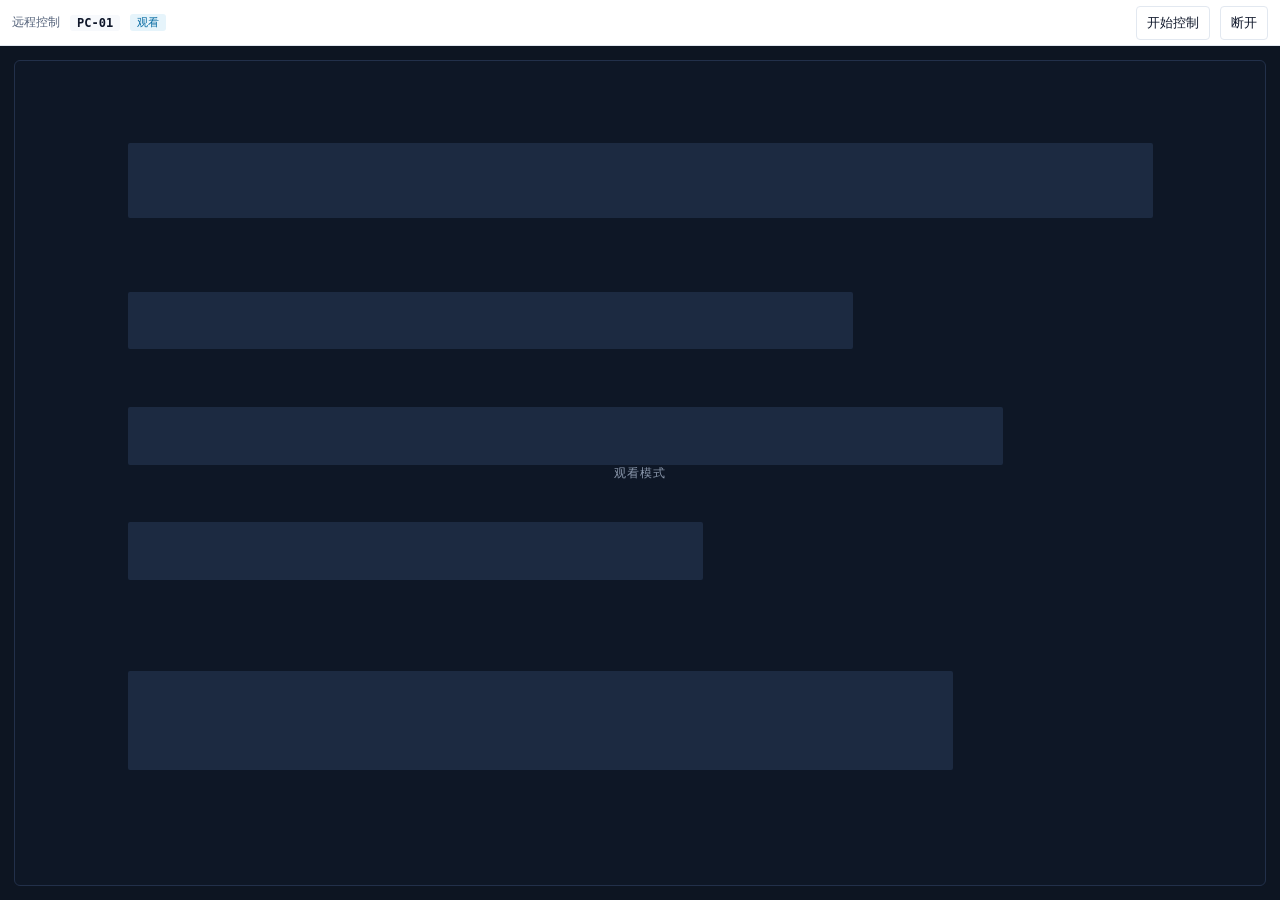
<file: Teacher/web-console/remote.html>
<!doctype html>
<html lang="zh-CN">
<head>
  <meta charset="utf-8">
  <meta name="viewport" content="width=device-width, initial-scale=1">
  <title>远程控制</title>
  <link rel="stylesheet" href="styles.css">
  <link rel="stylesheet" href="remote.css">
</head>
<body class="remote-body">
  <header class="remote-bar">
    <span class="remote-title">远程控制</span>
    <b class="remote-pc" id="remotePc">PC-01</b>
    <span class="remote-state" id="remoteState" data-mode="view">观看</span>
    <span class="remote-spacer"></span>
    <button type="button" class="abtn" id="remoteToggle">开始控制</button>
    <button type="button" class="abtn" id="remoteClose">断开</button>
  </header>

  <main class="remote-stage">
    <div class="remote-frame" id="remoteFrame">
      <div class="remote-screen" id="remoteScreen">
        <i class="sk sk-1"></i><i class="sk sk-2"></i><i class="sk sk-3"></i>
        <i class="sk sk-4"></i><i class="sk sk-5"></i>
        <span class="remote-lock" id="remoteLock">观看模式</span>
      </div>
    </div>
  </main>
  <script src="remote.js"></script>
</body>
</html>
</file>
<file: Teacher/web-console/styles.css>
/* ============================================================
   Open Electronic Classroom · 机房控制面板
   控制台风格：高密度、细边框、单一强调色、状态灯驱动
   ============================================================ */

:root {
  --bg: #e8ecf2;
  --panel: #ffffff;
  --panel-2: #f7f9fc;
  --panel-3: #fbfcfe;
  --line: #e2e8f0;
  --line-2: #edf1f6;
  --text: #0f172a;
  --text-2: #55637b;
  --text-3: #8b98ac;
  --accent: #2563eb;
  --accent-dark: #1d4ed8;
  --accent-soft: #eef4ff;
  --ok: #16a34a;
  --idle: #0ea5e9;
  --lock: #7c3aed;
  --warn: #d97706;
  --off: #94a3b8;
  --mono: ui-monospace, "Cascadia Mono", "Consolas", "SFMono-Regular", monospace;
  --font: "Segoe UI", "Microsoft YaHei UI", "Microsoft YaHei", "PingFang SC", sans-serif;
}

* {
  box-sizing: border-box;
}

html,
body {
  height: 100%;
  margin: 0;
  font-size: 13.5px;
}

body {
  padding: 0;
  overflow: hidden;
  color: var(--text);
  background: var(--bg);
  font-family: var(--font);
  font-size: 13.5px;
  -webkit-font-smoothing: antialiased;
  cursor: default;
}

input,
textarea,
select {
  -webkit-user-select: text;
  user-select: text;
}

/* 只在界面框架上禁用选择，输入框保持浏览器原生行为 */
.topbar,
.rail,
.toolbar,
.actionbar,
.stage-head,
.statusbar,
.panel-inline,
.modal-head,
.modal-foot,
.ctx,
.toasts,
.board-toolbar,
.mon,
.seat,
.group-head,
.tbl thead {
  -webkit-user-select: none;
  user-select: none;
}

img {
  -webkit-user-drag: none;
}

::selection {
  color: inherit;
  background: rgba(37, 99, 235, 0.24);
}

button,
input,
select {
  font-family: inherit;
}

svg {
  fill: none;
  stroke: currentColor;
  stroke-width: 1.7;
  stroke-linecap: round;
  stroke-linejoin: round;
}

.sprite {
  position: absolute;
  width: 0;
  height: 0;
  overflow: hidden;
}

:where(button, input, select, [tabindex]):focus-visible {
  outline: 2px solid rgba(37, 99, 235, 0.45);
  outline-offset: 1px;
}

/* ---------- 外壳 ---------- */
.shell {
  display: grid;
  grid-template-rows: 54px minmax(0, 1fr) 32px;
  width: 100%;
  height: 100%;
  overflow: hidden;
  background: var(--panel);
}

/* ---------- 顶栏 ---------- */
.topbar {
  display: flex;
  align-items: center;
  min-width: 0;
  padding: 0 14px;
  background: var(--panel);
  border-bottom: 1px solid var(--line);
  gap: 12px;
}

.brand {
  display: flex;
  align-items: center;
  gap: 7px;
  padding-right: 12px;
  border-right: 1px solid var(--line-2);
}

.brand-mark {
  width: 30px;
  height: 30px;
  border-radius: 7px;
  object-fit: cover;
  flex: 0 0 auto;
}

.brand-name {
  font-size: 14px;
  font-weight: 650;
  letter-spacing: -0.1px;
  white-space: nowrap;
}

.brand-tag {
  padding: 0 5px;
  color: var(--text-3);
  background: var(--panel-2);
  border: 1px solid var(--line);
  border-radius: 3px;
  font-size: 11px;
  line-height: 18px;
}

.topbar-mid {
  display: flex;
  align-items: center;
  gap: 14px;
  min-width: 0;
  overflow: hidden;
}

.room {
  display: flex;
  align-items: center;
  gap: 5px;
  font-size: 13.5px;
  font-weight: 600;
  white-space: nowrap;
}

.room-icon {
  width: 16px;
  height: 16px;
  color: var(--text-3);
}

.topbar-div {
  width: 1px;
  height: 16px;
  background: var(--line);
}

.status-inline {
  display: flex;
  align-items: center;
  gap: 5px;
  color: var(--text-2);
  font-size: 12px;
  white-space: nowrap;
}

.topbar-right {
  display: flex;
  align-items: center;
  margin-left: auto;
  gap: 14px;
}

.metric {
  display: flex;
  align-items: baseline;
  gap: 3px;
  font-family: var(--mono);
  font-size: 11.5px;
  color: var(--text-3);
}

.metric-k {
  color: var(--text-3);
  font-size: 11px;
}

.metric-v {
  color: var(--text);
  font-size: 13px;
  font-weight: 600;
}

.metric-u {
  font-size: 10px;
}

.clock {
  padding-left: 14px;
  color: var(--text);
  border-left: 1px solid var(--line-2);
  font-family: var(--mono);
  font-size: 13.5px;
  font-variant-numeric: tabular-nums;
  font-weight: 600;
}

/* ---------- 状态灯 ---------- */
.led {
  width: 7px;
  height: 7px;
  background: var(--off);
  border-radius: 50%;
  flex: 0 0 auto;
}

.led[data-tone="ok"] { background: var(--ok); box-shadow: 0 0 0 2px rgba(22, 163, 74, 0.15); }
.led[data-tone="idle"] { background: var(--idle); }
.led[data-tone="lock"] { background: var(--lock); }
.led[data-tone="warn"] { background: var(--warn); box-shadow: 0 0 0 2px rgba(217, 119, 6, 0.15); }
.led[data-tone="submit"] { background: #2563eb; }
.led[data-tone="off"] { background: var(--off); }
.led[data-tone="live"] { background: #e11d48; animation: pulse 1.4s ease-in-out infinite; }

@keyframes pulse {
  50% { opacity: 0.35; }
}

/* ---------- 主体 ---------- */
.body {
  display: grid;
  grid-template-columns: 64px minmax(0, 1fr);
  min-height: 0;
}

.rail {
  display: flex;
  align-items: center;
  flex-direction: column;
  padding: 10px 0;
  background: var(--panel-3);
  border-right: 1px solid var(--line);
  gap: 6px;
}

.rail-btn {
  display: grid;
  width: 46px;
  height: 44px;
  padding: 0;
  color: var(--text-2);
  background: transparent;
  border: 1px solid transparent;
  border-radius: 6px;
  place-items: center;
  cursor: pointer;
}

.rail-btn:hover {
  color: var(--text);
  background: #eef2f7;
}

.rail-btn.is-active {
  color: var(--accent);
  background: var(--accent-soft);
  border-color: #c9dcff;
}

.rail-btn svg {
  width: 21px;
  height: 21px;
}

.rail-div {
  width: 22px;
  height: 1px;
  margin: 4px 0;
  background: var(--line);
}

.rail-spacer {
  flex: 1;
}

/* ---------- 舞台 ---------- */
.stage {
  display: grid;
  grid-template-columns: minmax(0, 1fr) 312px;
  grid-template-rows: auto 46px 38px minmax(0, 1fr);
  grid-template-areas:
    "actions actions"
    "toolbar toolbar"
    "head    panel"
    "body    panel";
  min-width: 0;
  min-height: 0;
  background: var(--panel);
}

/* 工具条 */
.toolbar {
  display: flex;
  align-items: center;
  grid-area: toolbar;
  padding: 0 12px;
  border-bottom: 1px solid var(--line);
  gap: 8px;
}

.seg {
  position: relative;
  display: inline-flex;
  padding: 2px;
  background: #eef2f7;
  border-radius: 5px;
  gap: 1px;
}

/* 切换时滑动的白色指示块 */
.seg-thumb {
  position: absolute;
  top: 2px;
  left: 0;
  height: calc(100% - 4px);
  background: var(--panel);
  border-radius: 4px;
  box-shadow: 0 1px 2px rgba(15, 23, 42, 0.09);
  transition: transform 0.18s ease, width 0.18s ease, opacity 0.12s ease;
  pointer-events: none;
}

.seg button {
  padding: 4px 11px;
  color: var(--text-2);
  background: transparent;
  border: 0;
  border-radius: 4px;
  font-size: 12.5px;
  cursor: pointer;
  white-space: nowrap;
}

.seg button:hover {
  color: var(--text);
}

.field-block .seg {
  display: flex;
}

.modal-body > .seg {
  margin-bottom: 12px;
}

.field-block .seg.seg-fit {
  display: inline-flex;
  width: auto;
}

.modal .seg.seg-fit button {
  flex: 0 0 auto;
  padding: 5px 14px;
}

.field-block-tight {
  margin-top: 12px;
}

.preset-row {
  display: flex;
  align-items: center;
  gap: 6px;
}

.preset-row .input {
  min-width: 0;
  flex: 1;
}

.preset-row .btn {
  flex: 0 0 auto;
}

.is-disabled {
  opacity: 0.45;
  pointer-events: none;
}

.preset-save {
  display: flex;
  margin: 6px 0 10px;
  gap: 6px;
}

.preset-save .input {
  flex: 1;
  min-width: 0;
}

.field-block .input + .preset-save {
  margin-top: 6px;
}

#policyListBlock .input,
#policyListBlock select {
  width: 100%;
}

.modal .seg button {
  flex: 1;
  padding: 5px 10px;
}

.seg button.is-active {
  position: relative;
  z-index: 1;
  color: var(--text);
  background: transparent;
  font-weight: 600;
}

.seg-sm button {
  padding: 3px 8px;
  font-size: 12px;
}

.search {
  display: flex;
  align-items: center;
  height: 32px;
  min-width: 198px;
  padding: 0 8px;
  background: var(--panel-2);
  border: 1px solid var(--line);
  border-radius: 5px;
  gap: 6px;
}

.search svg {
  width: 15px;
  height: 15px;
  color: var(--text-3);
  flex: 0 0 auto;
}

.search input {
  width: 100%;
  padding: 0;
  color: var(--text);
  background: transparent;
  border: 0;
  outline: 0;
  font-size: 12.5px;
}

.search input::placeholder {
  color: var(--text-3);
}

.toolbar-right {
  display: flex;
  margin-left: auto;
  gap: 5px;
}

/* 按钮 */
.btn {
  display: inline-flex;
  align-items: center;
  justify-content: center;
  height: 32px;
  padding: 0 12px;
  color: var(--text);
  background: var(--panel);
  border: 1px solid var(--line);
  border-radius: 5px;
  font-size: 13px;
  cursor: pointer;
  gap: 5px;
  white-space: nowrap;
}

.btn:hover {
  background: var(--panel-2);
  border-color: #cbd5e1;
}

.btn:active {
  background: #eef2f7;
}

.btn-sm {
  height: 28px;
  padding: 0 9px;
  font-size: 12px;
}

.btn-block {
  display: flex;
  width: 100%;
  margin-top: 8px;
}

.btn-primary {
  color: #fff;
  background: var(--accent);
  border-color: var(--accent);
  font-weight: 600;
}

.btn-primary:hover {
  background: var(--accent-dark);
  border-color: var(--accent-dark);
}

.btn-primary:active {
  background: #1e40af;
}

.btn svg {
  width: 15px;
  height: 15px;
}

.link {
  padding: 0;
  color: var(--accent);
  background: transparent;
  border: 0;
  font-size: 12px;
  cursor: pointer;
}

/* 舞台标题 */
.stage-head {
  display: flex;
  align-items: center;
  grid-area: head;
  padding: 0 12px;
  background: var(--panel-3);
  border-bottom: 1px solid var(--line-2);
  gap: 9px;
}

.stage-head h2 {
  margin: 0;
  font-size: 12.5px;
  font-weight: 700;
  letter-spacing: 0.03em;
  color: var(--text-2);
}

.count {
  color: var(--text-3);
  font-family: var(--mono);
  font-size: 11.5px;
}

.legend {
  display: flex;
  align-items: center;
  margin-left: auto;
  color: var(--text-3);
  font-size: 11px;
  gap: 12px;
}

.legend span {
  display: flex;
  align-items: center;
  gap: 4px;
}

/* 操作条 */
.actionbar {
  display: flex;
  align-items: center;
  grid-area: actions;
  min-height: 46px;
  padding: 6px 12px;
  overflow: hidden;
  background: var(--panel);
  border-bottom: 1px solid var(--line);
  flex-wrap: wrap;
  align-content: center;
  gap: 6px;
}

.abtn {
  display: inline-flex;
  align-items: center;
  height: 34px;
  padding: 0 10px;
  color: var(--text);
  background: var(--panel);
  border: 1px solid var(--line);
  border-radius: 4px;
  font-size: 13px;
  cursor: pointer;
  gap: 6px;
  white-space: nowrap;
}

.abtn:hover {
  background: var(--panel-2);
  border-color: #cbd5e1;
}

.abtn:active {
  background: #eef2f7;
}

.abtn svg {
  width: 15px;
  height: 15px;
  color: var(--text-2);
}

.abtn-primary {
  color: #fff;
  background: var(--accent);
  border-color: var(--accent);
  font-weight: 600;
}

.abtn-primary svg {
  color: #fff;
}

.abtn-primary:hover {
  background: var(--accent-dark);
  border-color: var(--accent-dark);
}

.abtn.is-on {
  color: #b91c1c;
  background: #fef2f2;
  border-color: #fecaca;
}

.abtn.is-on svg {
  color: #b91c1c;
}

.ab-div {
  width: 1px;
  height: 20px;
  margin: 0 3px;
  background: var(--line);
  flex: 0 0 auto;
}

.ab-right {
  margin-left: auto;
  color: var(--text-3);
  font-size: 12px;
  white-space: nowrap;
}

.ab-right b {
  color: var(--text);
  font-family: var(--mono);
  font-weight: 600;
}

/* 舞台内容 */
.stage-body {
  position: relative;
  grid-area: body;
  min-height: 0;
  overflow: auto;
  scrollbar-gutter: stable;
  background: #fbfcfe;
}

/* 框选矩形：固定在视口上，不参与内容尺寸计算，拖出边界也不会撑出滚动条 */
.marquee {
  position: fixed;
  z-index: 20;
  background: rgba(37, 99, 235, 0.12);
  border: 1px solid var(--accent);
  border-radius: 2px;
  pointer-events: none;
}

/* 右键菜单 */
.ctx {
  position: fixed;
  z-index: 100;
  min-width: 190px;
  padding: 4px;
  background: var(--panel);
  border: 1px solid var(--line);
  border-radius: 7px;
  box-shadow: 0 16px 36px rgba(15, 23, 42, 0.2);
}

.ctx-head {
  margin-bottom: 4px;
  padding: 5px 10px 6px;
  color: var(--text-3);
  border-bottom: 1px solid var(--line-2);
  font-family: var(--mono);
  font-size: 10.5px;
}

.ctx button {
  display: flex;
  align-items: center;
  width: 100%;
  padding: 7px 10px;
  color: var(--text);
  background: transparent;
  border: 0;
  border-radius: 4px;
  font-size: 12.5px;
  text-align: left;
  cursor: pointer;
  gap: 8px;
}

.ctx button svg {
  width: 14px;
  height: 14px;
  color: var(--text-3);
}

.ctx button:hover {
  color: var(--accent);
  background: var(--accent-soft);
}

.ctx button:hover svg {
  color: var(--accent);
}

.ctx-sep {
  height: 1px;
  margin: 4px 6px;
  background: var(--line-2);
}

/* 座位图 */
.seat-grid {
  display: grid;
  grid-template-columns: repeat(auto-fill, minmax(132px, 1fr));
  padding: 12px;
  gap: 9px;
}

.seat {
  position: relative;
  display: grid;
  min-height: 80px;
  padding: 9px 10px 9px 13px;
  overflow: hidden;
  text-align: left;
  background: var(--panel);
  border: 1px solid var(--line);
  border-radius: 5px;
  cursor: pointer;
  gap: 1px;
  align-content: center;
  transition: border-color 0.12s ease, background 0.12s ease;
}

.seat::before {
  position: absolute;
  top: 0;
  bottom: 0;
  left: 0;
  width: 3px;
  content: "";
  background: var(--off);
}

.seat[data-state="active"]::before { background: var(--ok); }
.seat[data-state="idle"]::before { background: var(--idle); }
.seat[data-state="locked"]::before { background: var(--lock); }
.seat[data-state="alert"]::before { background: var(--warn); }
.seat[data-state="offline"]::before { background: var(--off); }

.seat:hover {
  border-color: #b7c6dd;
  background: #fdfefe;
}

.seat.is-selected {
  background: var(--accent-soft);
  border-color: var(--accent);
  box-shadow: inset 0 0 0 2px var(--accent);
}

.seat.is-selected::after {
  position: absolute;
  top: 4px;
  right: 5px;
  color: var(--accent);
  font-size: 9px;
  content: "✓";
}

.seat-top {
  display: flex;
  align-items: center;
  gap: 5px;
}

.seat-id {
  color: var(--text-2);
  font-family: var(--mono);
  font-size: 12px;
  letter-spacing: 0.02em;
}

.seat-state {
  margin-left: auto;
  color: var(--text-3);
  font-size: 10.5px;
  white-space: nowrap;
}

.seat[data-state="active"] .seat-state { color: #0f7a3d; }
.seat[data-state="idle"] .seat-state { color: #0369a1; }
.seat[data-state="locked"] .seat-state { color: #5b21b6; }
.seat[data-state="alert"] .seat-state { color: #a16207; }

.seat-user {
  overflow: hidden;
  color: var(--text);
  font-size: 14.5px;
  font-weight: 600;
  text-overflow: ellipsis;
  white-space: nowrap;
}

.seat-meta {
  color: var(--text-3);
  font-family: var(--mono);
  font-size: 11px;
  letter-spacing: 0.01em;
}

.seat[data-state="offline"] .seat-user {
  color: var(--text-3);
  font-weight: 500;
}

.seat[data-state="offline"] .seat-meta {
  color: #b6c0cf;
}

.mon-chip {
  display: inline-flex;
  align-items: center;
  margin-left: auto;
  padding: 0 6px;
  border-radius: 3px;
  font-size: 10px;
  line-height: 16px;
  white-space: nowrap;
}

.mon-chip[data-state="online"] { color: #0f7a3d; background: #e8f7ee; box-shadow: inset 0 0 0 1px #cdebdb; }
.mon-chip[data-state="locked"] { color: #5b21b6; background: #f1ebfd; box-shadow: inset 0 0 0 1px #e2d7fb; }
.mon-chip[data-state="alert"] { color: #a16207; background: #fdf3e2; box-shadow: inset 0 0 0 1px #f6e2c0; }
.mon-chip[data-state="submitted"] { color: #1d4ed8; background: #e8effe; box-shadow: inset 0 0 0 1px #d3e0fd; }
.mon-chip[data-state="pending"] { color: #b91c1c; background: #fee2e2; box-shadow: inset 0 0 0 1px #fbcaca; }
.mon-chip[data-state="offline"] { color: #64748b; background: #eef2f7; box-shadow: inset 0 0 0 1px #e2e8f0; }

.mon-chip[data-tip]:hover::after {
  position: absolute;
  right: 0;
  bottom: calc(100% + 5px);
  padding: 4px 8px;
  color: #f8fafc;
  background: #0f172a;
  border-radius: 4px;
  box-shadow: 0 4px 10px rgba(15, 23, 42, 0.18);
  content: attr(data-tip);
  font-size: 10.5px;
  line-height: 1.5;
  white-space: nowrap;
  z-index: 6;
}

/* 监看墙 */
.wall {
  padding: 12px;
}

.group + .group {
  margin-top: 10px;
}

.group-head {
  display: flex;
  align-items: center;
  width: 100%;
  padding: 5px 6px;
  color: var(--text-2);
  background: transparent;
  border: 0;
  border-radius: 4px;
  font-size: 11.5px;
  font-weight: 650;
  letter-spacing: 0.02em;
  text-align: left;
  cursor: pointer;
  gap: 8px;
}

.group-head:hover {
  color: var(--text);
  background: var(--panel-2);
}

.group-caret {
  width: 0;
  height: 0;
  flex: 0 0 auto;
  margin-left: 2px;
  border-top: 4px solid transparent;
  border-bottom: 4px solid transparent;
  border-left: 5px solid currentColor;
  transition: transform 0.14s ease;
  transform: rotate(90deg);
}

.group.is-collapsed .group-caret {
  transform: rotate(0deg);
}

.group-name {
  flex: 0 0 auto;
}

.group-line {
  height: 1px;
  flex: 1 1 auto;
  background: var(--line);
}

.group-count {
  flex: 0 0 auto;
  color: var(--text-3);
  font-size: 10.5px;
  font-weight: 500;
}

.group-grid {
  display: grid;
  margin-top: 4px;
  grid-template-columns: repeat(auto-fill, minmax(205px, 1fr));
  gap: 12px;
}

.mon {
  display: grid;
  padding: 0;
  text-align: left;
  background: transparent;
  border: 0;
  cursor: pointer;
  gap: 5px;
}

.mon-screen {
  position: relative;
  display: block;
  overflow: hidden;
  aspect-ratio: 16 / 10;
  background: #0e1726;
  border: 1px solid #22304a;
  border-radius: 4px;
}

.mon:hover .mon-screen {
  border-color: #3b82f6;
}

.mon.is-selected .mon-screen {
  border-color: var(--accent);
  outline: 2px solid var(--accent);
  outline-offset: 2px;
  box-shadow: 0 0 0 5px rgba(37, 99, 235, 0.22);
}

.mon.is-selected .mon-label {
  color: var(--accent);
  font-weight: 600;
}

.sk {
  position: absolute;
  left: 9%;
  height: 7%;
  background: #22304a;
  border-radius: 1px;
}

.sk-1 { top: 10%; width: 82%; height: 9%; background: #26364f; }
.sk-2 { top: 28%; width: 58%; }
.sk-3 { top: 42%; width: 70%; }
.sk-4 { top: 56%; width: 46%; }
.sk-5 { top: 74%; width: 66%; height: 12%; background: #1c2a41; }

.mon[data-state="alert"] .mon-screen {
  border-color: var(--warn);
}

.mon[data-state="locked"] .mon-screen::after,
.mon[data-state="offline"] .mon-screen::after {
  position: absolute;
  inset: 0;
  display: grid;
  color: #64748b;
  background: #0a1018;
  font-size: 10px;
  letter-spacing: 0.04em;
  place-items: center;
}

.mon[data-state="locked"] .mon-screen::after { content: "已锁定"; color: var(--lock); }
.mon[data-state="offline"] .mon-screen::after { content: "无信号"; }

.mon[data-state="locked"] .sk,
.mon[data-state="offline"] .sk,
.mon[data-state="alert"] .sk {
  opacity: 0.5;
}

.mon-label {
  position: relative;
  display: flex;
  align-items: center;
  color: var(--text-2);
  font-family: var(--mono);
  font-size: 11.5px;
  gap: 6px;
  white-space: nowrap;
}

.mon-name {
  overflow: hidden;
  color: var(--text-3);
  font-family: var(--font);
  text-overflow: ellipsis;
}

/* 列表 */
.tbl {
  width: 100%;
  table-layout: fixed;
  border-collapse: collapse;
  font-size: 13px;
}

.tbl th {
  position: sticky;
  z-index: 1;
  top: 0;
  padding: 9px 12px;
  color: var(--text-3);
  background: var(--panel-3);
  border-bottom: 1px solid var(--line);
  font-size: 11.5px;
  font-weight: 600;
  text-align: left;
  white-space: nowrap;
}

.tbl td {
  padding: 9px 12px;
  border-bottom: 1px solid var(--line-2);
  white-space: nowrap;
}

.tbl tbody tr {
  cursor: pointer;
}

.tbl tbody tr:hover {
  background: #fafcff;
}

.tbl tbody tr.is-selected {
  background: var(--accent-soft);
}

.tbl tbody tr.is-selected td:first-child {
  box-shadow: inset 2px 0 0 var(--accent);
}

.cell-mono {
  font-family: var(--mono);
  font-size: 12px;
  color: var(--text-2);
}

.state-pill {
  display: inline-flex;
  align-items: center;
  padding: 0 7px;
  border-radius: 3px;
  font-size: 11.5px;
  line-height: 20px;
  gap: 4px;
}

.state-pill[data-state="active"] { color: #0f7a3d; background: #e8f7ee; }
.state-pill[data-state="idle"] { color: #0369a1; background: #e6f4fb; }
.state-pill[data-state="locked"] { color: #5b21b6; background: #f1ebfd; }
.state-pill[data-state="alert"] { color: #a16207; background: #fdf3e2; }
.state-pill[data-state="offline"] { color: #64748b; background: #eef2f7; }

.empty {
  display: grid;
  padding: 40px 0;
  color: var(--text-3);
  font-size: 13px;
  place-items: center;
}

/* ---------- 右侧控制区 ---------- */
.panel-inline {
  display: flex;
  grid-area: panel;
  flex-direction: column;
  min-height: 0;
  overflow: auto;
  background: var(--panel-3);
  border-left: 1px solid var(--line);
}

.block {
  padding: 11px 13px 13px;
  border-bottom: 1px solid var(--line-2);
}

.block-head {
  display: flex;
  align-items: center;
  justify-content: space-between;
  margin-bottom: 9px;
}

.block-head h3 {
  margin: 0;
  color: var(--text-3);
  font-size: 11.5px;
  font-weight: 700;
  letter-spacing: 0.08em;
}

.block-hint {
  color: var(--text-3);
  font-family: var(--mono);
  font-size: 11px;
}

.block-hint.is-live {
  color: #e11d48;
}

.field {
  display: flex;
  align-items: center;
  justify-content: space-between;
  margin-bottom: 7px;
  gap: 8px;
}

.field-k {
  color: var(--text-2);
  font-size: 12.5px;
}

.row {
  position: relative;
  display: flex;
  align-items: center;
  justify-content: space-between;
  padding: 6px 0;
  font-size: 13px;
  cursor: pointer;
  gap: 8px;
}

.row-k {
  color: var(--text);
}

.row-block {
  padding: 7px 0;
  border-top: 1px solid var(--line-2);
}

/* 开关 */
.sw {
  position: absolute;
  width: 0;
  height: 0;
  opacity: 0;
}

.sw-ui {
  position: relative;
  width: 38px;
  height: 20px;
  background: #d5dde8;
  border-radius: 9px;
  flex: 0 0 auto;
  transition: background 0.14s ease;
}

.sw-ui::after {
  position: absolute;
  top: 2px;
  left: 2px;
  width: 16px;
  height: 16px;
  content: "";
  background: #fff;
  border-radius: 50%;
  box-shadow: 0 1px 2px rgba(15, 23, 42, 0.25);
  transition: transform 0.14s ease;
}

.sw:checked + .sw-ui {
  background: var(--accent);
}

.sw:checked + .sw-ui::after {
  transform: translateX(18px);
}

.sw:focus-visible + .sw-ui {
  outline: 2px solid rgba(37, 99, 235, 0.45);
  outline-offset: 2px;
}

/* 发送通知 */
.notice-input {
  width: 100%;
  min-height: 62px;
  margin-bottom: 8px;
  padding: 8px 10px;
  resize: vertical;
  line-height: 1.5;
}

/* 一键锁屏 */
.lock-box {
  margin-top: 10px;
  padding-top: 10px;
  border-top: 1px solid var(--line-2);
}

.lock-box .field-k {
  display: block;
  margin-bottom: 5px;
  color: var(--text-3);
  font-size: 10.5px;
}

.lock-box .input {
  margin-bottom: 7px;
}

.btn.is-alert {
  color: #b91c1c;
  background: #fef2f2;
  border-color: #fecaca;
  font-weight: 600;
}

.btn.is-alert:hover {
  background: #fee2e2;
  border-color: #fca5a5;
}

/* 选中列表 */
.chips {
  display: flex;
  max-height: 76px;
  flex-wrap: wrap;
  overflow: auto;
  gap: 4px;
}

.chip {
  padding: 0 6px;
  color: var(--text-2);
  background: #eef2f7;
  border: 1px solid var(--line);
  border-radius: 3px;
  font-family: var(--mono);
  font-size: 11px;
  line-height: 20px;
}

.chips-empty {
  color: var(--text-3);
  font-size: 12px;
}

/* 日志 */
.block-log {
  display: flex;
  flex: 1;
  flex-direction: column;
  min-height: 96px;
  border-bottom: 0;
}

.log {
  flex: 1;
  margin: 0;
  padding: 0;
  overflow: auto;
  list-style: none;
  font-family: var(--mono);
  font-size: 11px;
  line-height: 1.75;
}

.log li {
  display: flex;
  color: var(--text-2);
  gap: 6px;
}

.log time {
  color: #a8b3c3;
  flex: 0 0 auto;
}

.log b {
  color: var(--text);
  font-weight: 600;
  white-space: nowrap;
}

.log-detail {
  min-width: 0;
  flex: 1;
  word-break: break-word;
}

/* ---------- 状态栏 ---------- */
.statusbar {
  display: flex;
  align-items: center;
  min-width: 0;
  padding: 0 12px;
  overflow: hidden;
  background: var(--panel-3);
  border-top: 1px solid var(--line);
  color: var(--text-2);
  font-family: var(--mono);
  font-size: 11.5px;
}

.sb-item {
  display: flex;
  align-items: center;
  padding: 0 9px;
  border-right: 1px solid var(--line-2);
  gap: 4px;
  white-space: nowrap;
}

.sb-item:first-child {
  padding-left: 0;
}

.sb-k {
  color: var(--text-3);
}

.sb-item b {
  color: var(--text);
  font-weight: 600;
}

.sb-right {
  margin-left: auto;
  border-right: 0;
  overflow: hidden;
  text-overflow: ellipsis;
}

/* ---------- 弹窗 ---------- */
/* 弹窗本身不显示焦点框 */
dialog,
dialog:focus,
dialog:focus-visible {
  outline: none;
}

.modal {
  padding: 0;
  background: transparent;
  border: 0;
}

.modal::backdrop {
  background: rgba(15, 23, 42, 0.38);
}

.modal-box {
  width: min(520px, calc(100vw - 32px));
  overflow: hidden;
  background: var(--panel);
  border: 1px solid var(--line);
  border-radius: 7px;
  box-shadow: 0 24px 48px rgba(15, 23, 42, 0.28);
}

.modal-head {
  display: flex;
  align-items: baseline;
  justify-content: space-between;
  padding: 13px 16px;
  background: var(--panel-3);
  border-bottom: 1px solid var(--line);
  gap: 10px;
}

.modal-head h2 {
  margin: 0;
  font-size: 14.5px;
  font-weight: 650;
}

.modal-hint {
  color: var(--text-3);
  font-family: var(--mono);
  font-size: 11.5px;
  white-space: nowrap;
}

.dirty-flag {
  color: #b45309;
  font-weight: 600;
}

.modal-body {
  padding: 16px;
}

.modal-foot {
  display: flex;
  justify-content: flex-end;
  padding: 12px 16px;
  background: var(--panel-3);
  border-top: 1px solid var(--line);
  gap: 7px;
}

.field-block {
  display: block;
  margin-bottom: 10px;
}

.field-block .field-k {
  display: block;
  margin-bottom: 4px;
  color: var(--text-3);
  font-size: 11.5px;
}

.input,
.modal select {
  width: 100%;
  height: 34px;
  padding: 0 8px;
  color: var(--text);
  background: var(--panel-2);
  border: 1px solid var(--line);
  border-radius: 4px;
  font-size: 13px;
}

.input:focus,
.modal select:focus {
  background: var(--panel);
  border-color: var(--accent);
  outline: 0;
}

.drop {
  display: grid;
  min-height: 92px;
  padding: 10px;
  color: var(--text-3);
  background: var(--panel-2);
  border: 1px dashed #c3d0e2;
  border-radius: 5px;
  font-size: 12.5px;
  text-align: center;
  place-items: center;
  cursor: pointer;
}

.drop:hover,
.drop.is-over {
  color: var(--accent);
  background: var(--accent-soft);
  border-color: var(--accent);
}

.note {
  margin: 0 0 8px;
  color: var(--text-2);
  font-size: 12.5px;
  line-height: 1.6;
}

.field-label-row {
  display: flex;
  align-items: baseline;
  justify-content: space-between;
  margin-bottom: 7px;
  gap: 10px;
}

.field-label-row .field-label {
  color: var(--text-2);
  font-size: 11px;
  font-weight: 650;
}

.field-tip {
  color: var(--text-3);
  font-size: 10.5px;
  white-space: nowrap;
}

.tag-input {
  display: flex;
  min-height: 42px;
  flex-wrap: wrap;
  align-items: center;
  padding: 4px 6px;
  background: var(--panel-2);
  border: 1px solid var(--line);
  border-radius: 4px;
  gap: 4px;
}

.tag-input:focus-within {
  background: var(--panel);
  border-color: var(--accent);
}

.tag {
  padding: 0 7px;
  color: var(--text-2);
  background: #eef2f7;
  border: 1px solid var(--line);
  border-radius: 3px;
  font-family: var(--mono);
  font-size: 12px;
  line-height: 21px;
  cursor: pointer;
}

.tag:hover {
  color: #b91c1c;
  background: #fdecec;
  border-color: #f3c2c2;
}

.tag-input input {
  flex: 1;
  min-width: 130px;
  height: 20px;
  padding: 0 3px;
  color: var(--text);
  background: transparent;
  border: 0;
  outline: 0;
  font-size: 12.5px;
}

/* 远程指令弹窗：动作按钮 + 确认面板 */
.cmd-actions {
  display: flex;
  margin: 4px 0 12px;
  gap: 6px;
}

.cmd-actions .btn {
  flex: 1;
}

.cmd-confirm {
  margin-top: 4px;
  padding: 10px 12px;
  background: var(--panel-2);
  border: 1px solid var(--line);
  border-radius: 6px;
}

.cmd-confirm-actions {
  display: flex;
  justify-content: flex-end;
  margin-top: 8px;
  gap: 6px;
}

/* 伪终端 */
.term {
  height: 220px;
  margin: 0 0 8px;
  padding: 10px;
  overflow: auto;
  color: #d7e2f5;
  background: #0e1726;
  border: 1px solid #22304a;
  border-radius: 6px;
  font-family: var(--mono);
  font-size: 11.5px;
  line-height: 1.6;
  white-space: pre-wrap;
  word-break: break-word;
}

.term-input {
  display: flex;
  align-items: center;
  gap: 6px;
}

.term-prompt {
  color: var(--text-3);
  font-family: var(--mono);
  font-size: 12px;
}

.term-input .input {
  flex: 1;
}

/* 通用确认弹窗 */
.modal-sm .modal-box {
  max-width: 380px;
}

/* 白板视图 */
.board-wrap {
  display: flex;
  height: 100%;
  flex-direction: column;
  gap: 8px;
  padding: 12px;
}

.board-toolbar {
  display: flex;
  align-items: center;
  flex-wrap: wrap;
  gap: 6px;
}

.board-toolbar .sep {
  width: 1px;
  height: 18px;
  background: var(--line);
}

.swatch {
  width: 22px;
  height: 22px;
  padding: 0;
  border: 2px solid transparent;
  border-radius: 50%;
  cursor: pointer;
}

.swatch.is-active {
  border-color: var(--accent);
  box-shadow: 0 0 0 2px var(--accent-soft);
}

.board-canvas-box {
  position: relative;
  flex: 1;
  min-height: 0;
  overflow: hidden;
  background: #fff;
  border: 1px solid var(--line);
  border-radius: 6px;
}

.board-canvas-box canvas {
  display: block;
  width: 100%;
  height: 100%;
  cursor: crosshair;
  touch-action: none;
}

.board-status {
  position: absolute;
  top: 8px;
  right: 10px;
  padding: 2px 6px;
  color: var(--text-3);
  background: rgba(255, 255, 255, 0.86);
  border-radius: 3px;
  font-size: 10px;
  pointer-events: none;
}

/* 分组管理 */
.groups-wrap {
  padding: 12px;
}

.groups-head {
  display: flex;
  align-items: center;
  margin-bottom: 10px;
  gap: 10px;
}

.groups-head .btn {
  flex: 0 0 auto;
}

.groups-hint {
  color: var(--text-3);
  font-size: 11px;
  flex: 1;
}

.groups-grid {
  display: grid;
  grid-template-columns: repeat(auto-fill, minmax(260px, 1fr));
  gap: 12px;
}

.group-card {
  display: flex;
  min-height: 120px;
  flex-direction: column;
  padding: 10px 12px 12px;
  background: var(--panel);
  border: 1px solid var(--line);
  border-radius: 8px;
  gap: 8px;
}

.group-card.is-over {
  border-color: var(--accent);
  background: var(--accent-soft);
}

.group-card-head {
  display: flex;
  align-items: center;
  color: var(--text);
  font-size: 12.5px;
  font-weight: 650;
  gap: 6px;
}

.group-card-head .count {
  color: var(--text-3);
  font-size: 11px;
  font-weight: 500;
}

.group-card-head .del {
  margin-left: auto;
  padding: 0 4px;
  color: var(--text-3);
  background: none;
  border: 0;
  font-size: 14px;
  line-height: 1;
  cursor: pointer;
}

.group-card-head .del:hover {
  color: #b91c1c;
}

.group-chips {
  display: flex;
  align-content: flex-start;
  flex-wrap: wrap;
  gap: 6px;
}

.mchip {
  display: inline-flex;
  -webkit-user-select: none;
  user-select: none;
  align-items: center;
  padding: 2px 8px;
  color: var(--text-2);
  background: var(--panel-2);
  border: 1px solid var(--line);
  border-radius: 4px;
  font-family: var(--mono);
  font-size: 11px;
  cursor: grab;
}

.mchip:hover {
  border-color: var(--accent);
  color: var(--accent);
}

.mchip[data-state="alert"] { color: #a16207; border-color: #f6e2c0; background: #fdf3e2; }
.mchip[data-state="offline"] { color: #64748b; opacity: 0.7; }
.mchip[data-state="locked"] { color: #5b21b6; border-color: #e2d7fb; background: #f1ebfd; }

.group-empty {
  color: var(--text-3);
  font-size: 11px;
}

/* 列表里的行内编辑 */
.cell-name {
  margin-right: 4px;
}

.pencil {
  width: 16px;
  height: 16px;
  padding: 0;
  vertical-align: -3px;
  background: transparent;
  border: 0;
  border-radius: 3px;
  cursor: pointer;
  position: relative;
}

.pencil svg {
  width: 12px;
  height: 12px;
  fill: none;
  stroke: var(--text-3);
  stroke-width: 1.3;
  stroke-linejoin: round;
}

.pencil:hover svg {
  stroke: var(--accent);
}

.inline-edit {
  width: 100%;
  max-width: 120px;
  padding: 1px 5px;
  color: var(--text);
  background: var(--panel);
  border: 1px solid var(--accent);
  border-radius: 3px;
  font-family: var(--mono);
  font-size: 12px;
}

/* 显示器上的机号标识 */
.mon-label-tag {
  position: absolute;
  inset: 0;
  display: grid;
  color: #e2e8f0;
  background: rgba(8, 14, 24, 0.82);
  font-family: var(--mono);
  font-size: 12px;
  line-height: 1.8;
  text-align: center;
  place-content: center;
}

.mon-label-tag b {
  font-size: 15px;
}

/* 机器选择列表 */
.pick-list {
  display: grid;
  max-height: 384px;
  padding-right: 2px;
  overflow: auto;
  gap: 4px;
}

.pick-item {
  display: grid;
  grid-template-columns: 64px 1fr auto;
  align-items: center;
  padding: 8px 10px;
  color: var(--text);
  background: var(--panel);
  border: 1px solid var(--line);
  border-radius: 5px;
  font-size: 12.5px;
  text-align: left;
  cursor: pointer;
  gap: 10px;
}

.pick-item:hover:not(:disabled) {
  border-color: var(--accent);
  background: var(--accent-soft);
}

.pick-item:disabled {
  color: var(--text-3);
  background: var(--panel-2);
  cursor: not-allowed;
  opacity: 0.6;
}

.pick-id {
  font-family: var(--mono);
  font-size: 12px;
  font-weight: 600;
}

.pick-user {
  overflow: hidden;
  text-overflow: ellipsis;
  white-space: nowrap;
}

/* ---------- 提示 ---------- */
.toasts {
  position: fixed;
  right: 12px;
  bottom: 36px;
  z-index: 90;
  display: flex;
  align-items: flex-end;
  flex-direction: column;
  gap: 8px;
  pointer-events: none;
}

/* Windows 通知样式：白卡片 + 图标 + 文字，从右下角滑入 */
.toast {
  position: relative;
  display: flex;
  align-items: flex-start;
  width: 300px;
  padding: 11px 13px;
  color: var(--text);
  background: rgba(255, 255, 255, 0.98);
  border: 1px solid #e2e8f0;
  border-radius: 10px;
  box-shadow: 0 8px 26px rgba(15, 23, 42, 0.16);
  font-size: 12.5px;
  line-height: 1.45;
  gap: 10px;
  animation: toast-in 0.2s cubic-bezier(0.2, 0.9, 0.3, 1);
}

.toast-icon {
  display: grid;
  width: 26px;
  height: 26px;
  flex: 0 0 auto;
  color: #fff;
  background: var(--accent);
  border-radius: 6px;
  font-size: 13px;
  font-weight: 700;
  place-items: center;
}

.toast.is-clickable {
  cursor: pointer;
}

.toast.is-clickable:hover {
  border-color: #fca5a5;
  box-shadow: 0 10px 28px rgba(15, 23, 42, 0.2);
}

.toast.is-warn {
  padding-right: 13px;
  border-color: #fde68a;
  background: #fffdf4;
}

.toast.is-warn .toast-icon {
  background: #d97706;
}

.toast.is-error {
  padding-right: 32px;
  border-color: #fecaca;
  background: #fffafa;
}

.toast.is-error .toast-icon {
  background: #dc2626;
}

.toast-close {
  position: absolute;
  top: 50%;
  right: 8px;
  transform: translateY(-50%);
  width: 18px;
  height: 18px;
  padding: 0;
  color: var(--text-3);
  background: none;
  border: 0;
  border-radius: 4px;
  font-size: 12px;
  line-height: 18px;
  text-align: center;
  cursor: pointer;
  pointer-events: auto;
}

.toast-close:hover {
  color: #b91c1c;
}

.toast-text {
  min-width: 0;
  padding-top: 2px;
  word-break: break-word;
}

@keyframes toast-in {
  from {
    opacity: 0;
    transform: translateX(24px) scale(0.98);
  }
}

/* ---------- 响应式 ---------- */
@media (max-width: 1080px) {
  .stage {
    grid-template-columns: minmax(0, 1fr);
    grid-template-rows: auto 46px 38px minmax(0, 1fr) auto;
    grid-template-areas:
      "actions"
      "toolbar"
      "head"
      "body"
      "panel";
  }

  .panel-inline {
    display: grid;
    grid-template-columns: repeat(2, minmax(0, 1fr));
    max-height: 38vh;
    border-top: 1px solid var(--line);
    border-left: 0;
  }

  .block-log {
    border-bottom: 0;
  }
}

@media (max-width: 820px) {
  .brand-name,
  .metric,
  .sb-right {
    display: none;
  }

  .stage {
    grid-template-rows: auto auto 38px minmax(0, 1fr) auto;
  }

  .actionbar {
    flex-wrap: wrap;
    min-height: 46px;
    padding: 6px 10px;
    gap: 5px;
  }

  .ab-right {
    width: 100%;
    margin-left: 0;
  }

  .toolbar {
    flex-wrap: wrap;
    padding: 6px 10px;
    gap: 6px;
  }

  .search {
    order: 3;
    width: 100%;
  }

  .toolbar-right {
    margin-left: 0;
  }

  .seat-grid {
    grid-template-columns: repeat(auto-fill, minmax(118px, 1fr));
    padding: 10px;
    gap: 8px;
  }

  .panel-inline {
    grid-template-columns: minmax(0, 1fr);
    max-height: 42vh;
  }

  .legend {
    display: none;
  }
}

@media (prefers-reduced-motion: reduce) {
  *,
  *::before,
  *::after {
    animation-duration: 0.01ms !important;
    animation-iteration-count: 1 !important;
    transition-duration: 0.01ms !important;
  }
}
</file>
<file: Teacher/web-console/remote.css>
html,
body.remote-body {
  height: 100%;
  margin: 0;
  overflow: hidden;
}

body.remote-body {
  display: flex;
  flex-direction: column;
  color: var(--text);
  background: #0d1522;
  font-family: var(--sans);
  user-select: none;
}

.remote-bar {
  display: flex;
  align-items: center;
  flex: 0 0 auto;
  padding: 0 12px;
  height: 46px;
  background: var(--panel);
  border-bottom: 1px solid var(--line);
  gap: 10px;
}

.remote-title {
  color: var(--text-2);
  font-size: 12px;
}

.remote-pc {
  padding: 1px 7px;
  color: var(--text);
  background: var(--panel-2);
  border-radius: 3px;
  font-family: var(--mono);
  font-size: 12px;
}

.remote-state {
  padding: 1px 7px;
  color: #0369a1;
  background: #e6f4fb;
  border-radius: 3px;
  font-size: 11px;
}

.remote-state[data-mode="control"] {
  color: #b91c1c;
  background: #fee2e2;
}

.remote-spacer {
  flex: 1;
}

.remote-stage {
  display: grid;
  flex: 1;
  min-height: 0;
  padding: 14px;
  place-items: center;
}

.remote-frame {
  position: relative;
  width: 100%;
  height: 100%;
  max-width: calc((100vh - 74px) * 1.6);
  max-height: 100%;
  aspect-ratio: 16 / 10;
  background: #0e1726;
  border: 1px solid #22304a;
  border-radius: 6px;
  overflow: hidden;
}

.remote-screen {
  position: relative;
  width: 100%;
  height: 100%;
  pointer-events: none;
}

.remote-frame[data-mode="control"] .remote-screen {
  pointer-events: auto;
  cursor: crosshair;
}

.remote-frame[data-mode="control"] {
  border-color: var(--accent);
  box-shadow: 0 0 0 2px var(--accent-soft);
}

.remote-lock {
  position: absolute;
  inset: 0;
  display: grid;
  color: #8b98ac;
  font-size: 12px;
  letter-spacing: 0.08em;
  place-items: center;
}

.remote-frame[data-mode="control"] .remote-lock {
  display: none;
}

.sk {
  position: absolute;
  border-radius: 2px;
  background: #1c2a41;
}
</file>
